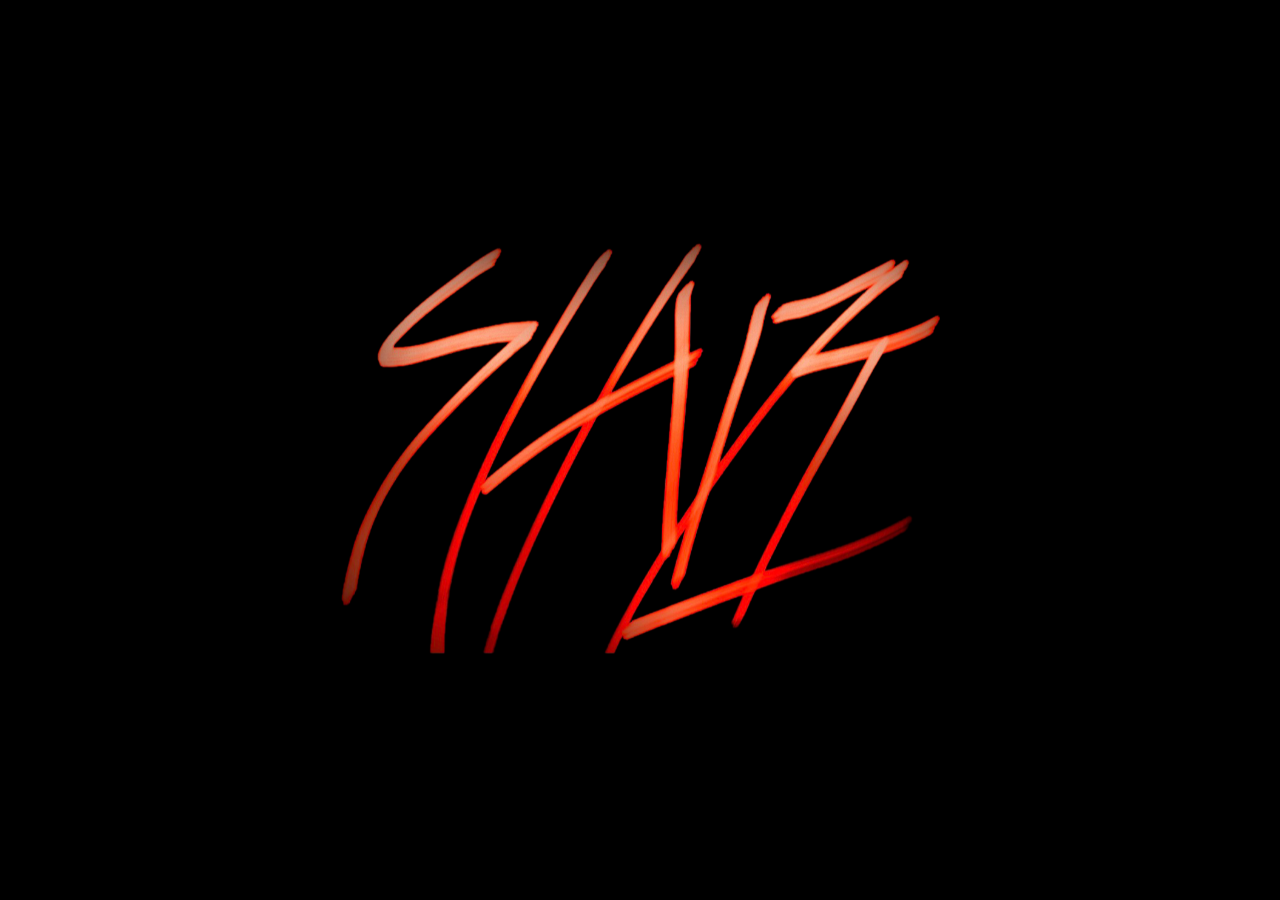
<file: Logo/index.html>
<!DOCTYPE html>
<html>

<head>
    <meta charset="utf-8">
    <meta name="viewport" content="width=device-width, initial-scale=1, shrink-to-fit=no">
    <link rel="stylesheet" href="style.css">
    <title>Allen Shp</title>
</head>

<body>
<main>
    <div class="main">
        <div class="logo">
            <a href="../Gall/indexG.html"><img src="Logopic.PNG"></a>
        </div>
    </div>
</main>
</body>

</html>
</file>
<file: Logo/style.css>
*{
    padding: 0;
    margin: 0;
}

body{
    background-color: black;
    overflow: hidden;
}

.main{
    width: 100%;
    height: 100vh;
    display: flex;
    justify-content: center;
    align-items: center;
}

.logo img{
    width: 100%;
    height: 400px;
}

@media only screen and (min-width: 1000px) {
    .logo img{
        width: 100%;
        height: 800px;
    }
}

@media only screen and (min-width: 640px) {
    .logo img{
        width: 100%;
        height: 600px;
    }
}

@media only screen and (max-width: 410px) {
    .logo img{
        width: 100%;
        height: 350px;
    }
}
</file>
